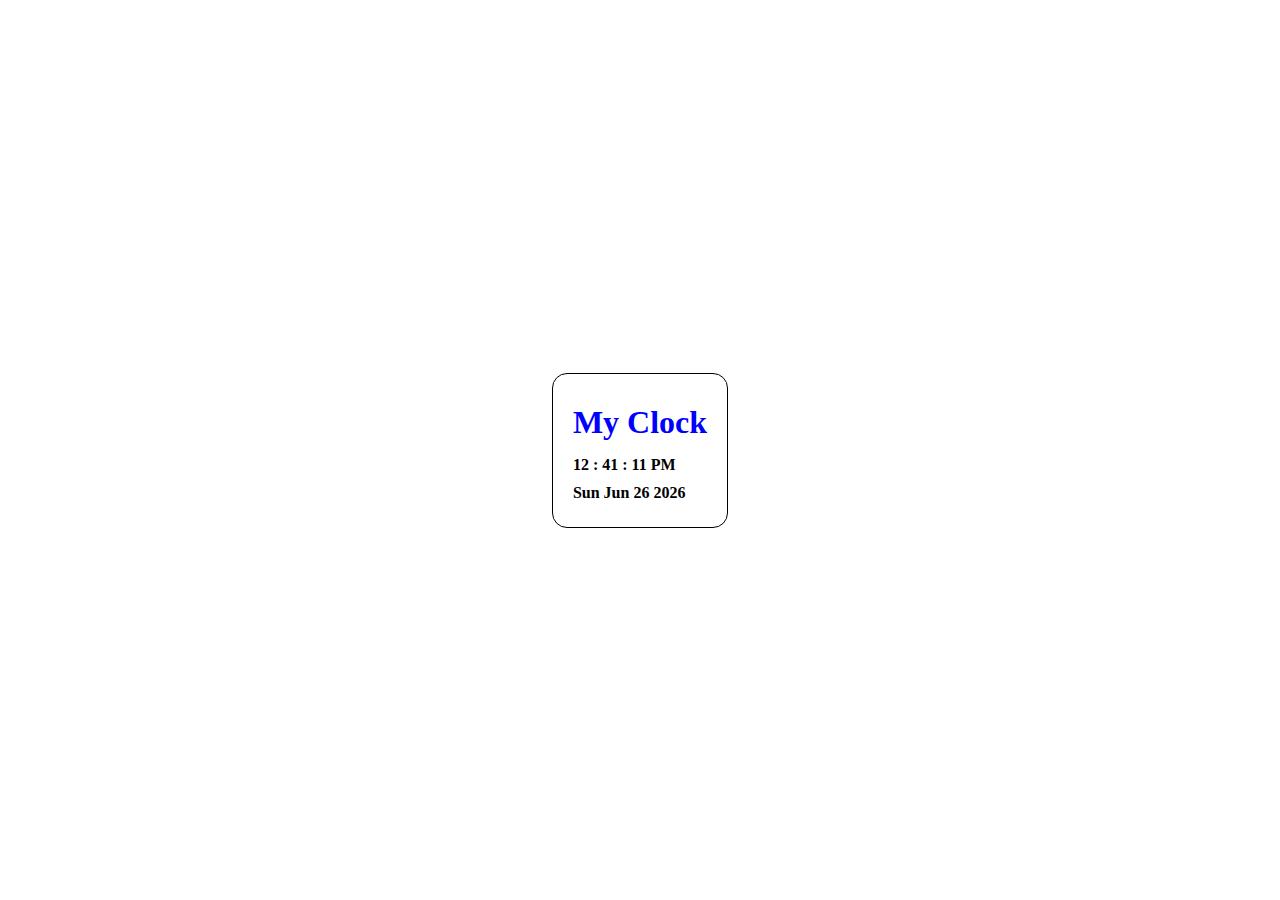
<file: ex3/index.html>
<!DOCTYPE html>
<html lang="en">
<head>
    <meta charset="UTF-8">
    <meta name="viewport" content="width=device-width, initial-scale=1.0">
    <title>Document</title>
    <link rel="stylesheet" href="./css/style.css">
</head>
<body>
    <div class="container">
        <h1>My Clock</h1>
        <div class="time">
            <span id="hour">0</span>
            <span id="minute">00</span>
            <span id="second">00</span>
            <span id="period">AM</span>
        </div>
        <div class="date">
            <span id="day">DD</span>
            <span id="month">MM</span>
            <span id="dnum">00</span>
            <span id="year">YY</span>
        </div>
    </div>
    <script>
        function updateClock(){
            var now = new Date() ;
            var dayname = ["Sun", "Mon", "Tue", "Wed", "Thu", "Fri", "Sat"]
            var monthname=["", "Jan", "Feb","Mar","Apr","May", "Jun", "Jul","Aug", "Sep","Oct", "Nov", "Dec"]

            var hours = now.getDate(); 
            hours = hours < 10 ? "0"+hours : hours;  
            var period = hours >= 12 ? "PM": "AM";
            hours = hours%12; 
            hours= hours = 0 ? hours : 12

            var minutes = now.getMinutes();
            minutes = minutes < 10 ? "0"+minutes : minutes;

            var seconds = now.getSeconds();
            seconds = seconds < 10 ? "0"+seconds : seconds;

            var daynum = now.getDate();
            daynum = daynum < 10 ? "0"+daynum : daynum;

          



            document.getElementById('hour').innerHTML = (hours);
            document.getElementById('minute').innerHTML = (now.getMinutes());
            document.getElementById('second').innerHTML = (seconds);
            document.getElementById('period').innerHTML = (period);
            document.getElementById('day').innerHTML = (dayname[now.getDay()]);
            document.getElementById('dnum').innerHTML = (daynum);
            document.getElementById('month').innerHTML = (monthname[now.getMonth()]);
            document.getElementById('year').innerHTML = (now.getFullYear());
        
        }
       
        setInterval(updateClock,1);
        updateClock();
        
    </script>
</body>
</html>
</file>
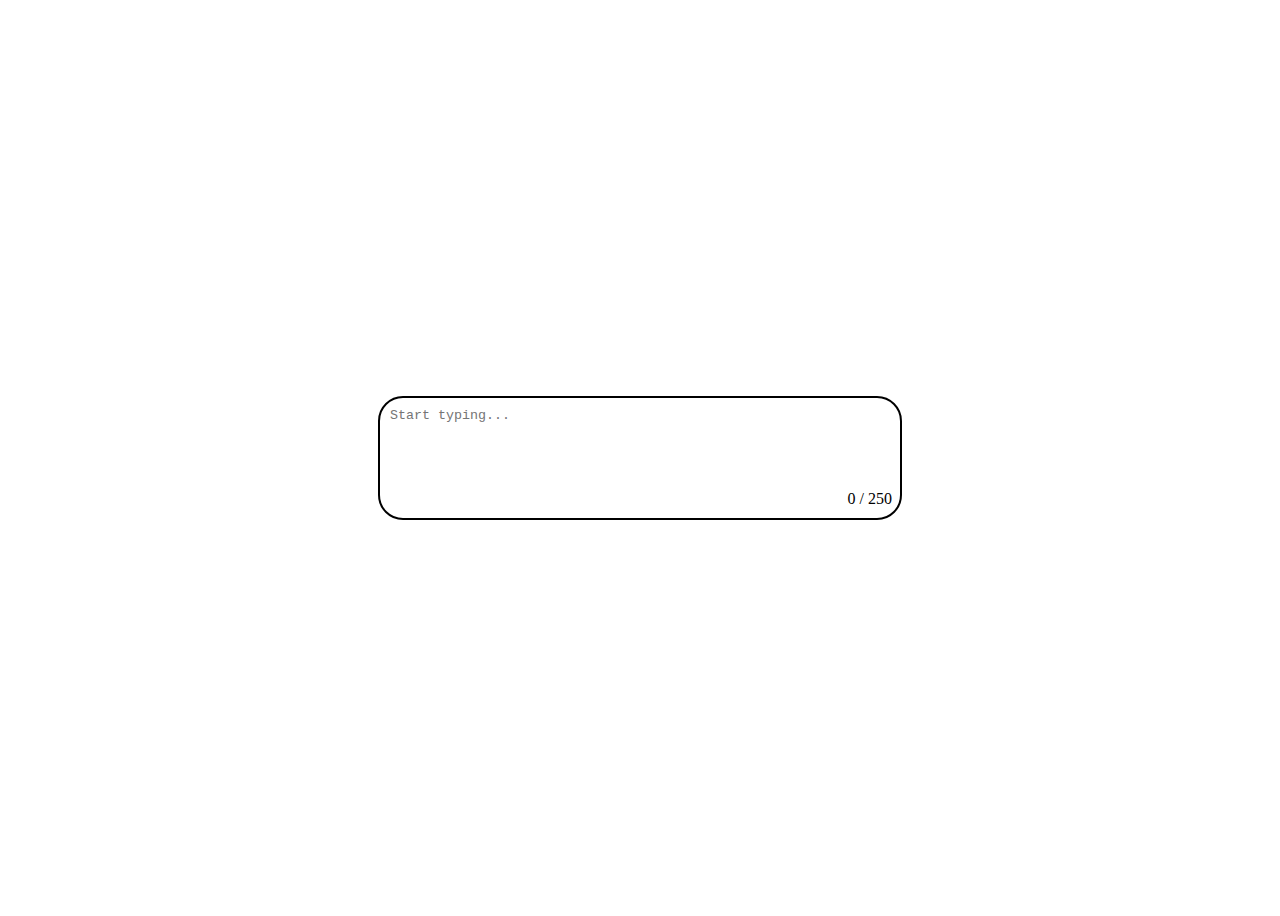
<file: ex4/index.html>
<!DOCTYPE html>
<html lang="en">
<head>
    <meta charset="UTF-8">
    <meta name="viewport" content="width=device-width, initial-scale=1.0">
    <title>Document</title>
    <link rel="stylesheet" href="style.css">
</head>
<body>
    <div class="container">
        <textarea id="mytextarea" placeholder="Start typing..."></textarea>
        <div id="charCount">0 / 250</div>
    </div>
    
    <script src="script.js">
        
    </script>
</body>
</html>
</file>
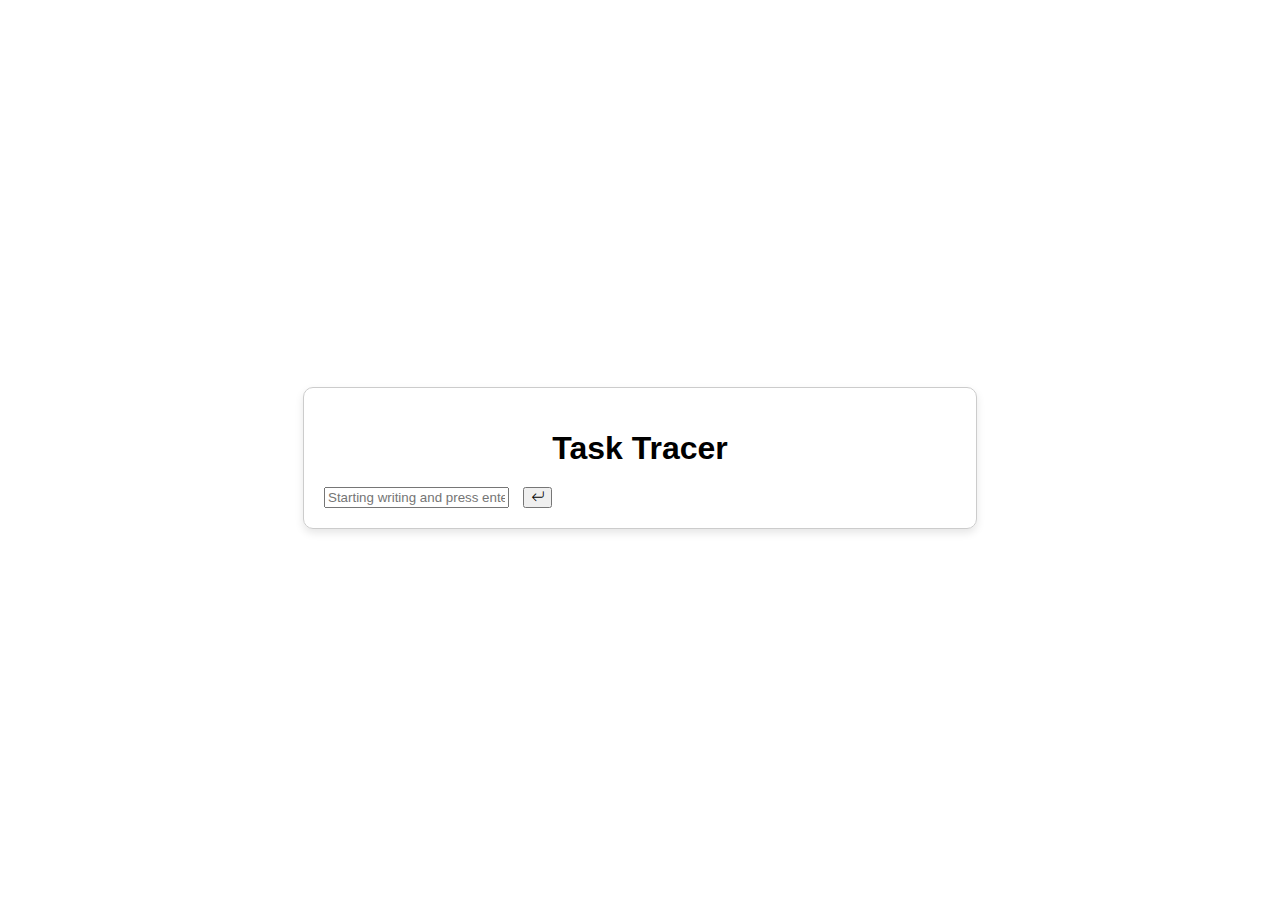
<file: ex5/index.html>
<!DOCTYPE html>
<html lang="en">
<head>
    <meta charset="UTF-8">
    <meta name="viewport" content="width=device-width, initial-scale=1.0">
    <title>Document</title>
    <link rel="stylesheet" href="style.css">
    <link href="https://cdn.jsdelivr.net/npm/bootstrap@5.0.2/dist/css/bootstrap.min.css" rel="stylesheet" integrity="sha384-EVSTQN3/azprG1Anm3QDgpJLIm9Nao0Yz1ztcQTwFspd3yD65VohhpuuCOmLASjC" crossorigin="anonymous">
    <link href="https://cdn.jsdelivr.net/npm/bootstrap-icons/font/bootstrap-icons.css" rel="stylesheet">

</head>
<body>
    <script src="https://cdn.jsdelivr.net/npm/@popperjs/core@2.9.2/dist/umd/popper.min.js" integrity="sha384-IQsoLXl5PILFhosVNubq5LC7Qb9DXgDA9i+tQ8Zj3iwWAwPtgFTxbJ8NT4GN1R8p" crossorigin="anonymous"></script>
    <script src="https://cdn.jsdelivr.net/npm/bootstrap@5.0.2/dist/js/bootstrap.min.js" integrity="sha384-cVKIPhGWiC2Al4u+LWgxfKTRIcfu0JTxR+EQDz/bgldoEyl4H0zUF0QKbrJ0EcQF" crossorigin="anonymous"></script>
    <div class="container">
        <h1>Task Tracer</h1>
        <div class="input-group mb-3">
            <input id="inputbox" type="text" class="form-control" placeholder="Starting writing and press enter to create task" aria-label="Recipient's username" aria-describedby="button-addon2">
            <button class="btn btn-dark" type="button"  onclick="addTask()"><i class="bi bi-arrow-return-left"></i></button>
        </div>
        <div id="list-group"  class="list-group">
            <!-- <label class="list-group-item">
              <input class="form-check-input me-1" type="checkbox" >
              
            </label> -->
        </div>
      
    </div>
    
    <script src="script.js"></script>

</body>
</html>
</file>
<file: ex3/css/style.css>
body{
    margin: 0;
    padding: 0;
    height: 100vh; 
    display: flex;
    justify-content: center;
}

.container{
    display: flex;
    flex-direction: column;
    justify-content: space-around;
    margin: auto auto ;
    padding: 20px;
    width: fit-content;
    border: 1px solid black;
    border-radius: 15px;

}
h1, .time, .date{
    font-weight: bold;
    display: block;
    margin: 5px 0;
    text-align: left;

}
.time span:not(:nth-last-child(2),:nth-last-child(1))::after{
    content: " :"
}
h1{
    text-align: left;
    padding: 0;
    margin: 10px 0;
    color: blue
}
</file>
<file: ex4/style.css>
body{
    display: flex;
    height: 100vh;
    justify-content: center;
}
.container{
    position: relative;
    width: fit-content;
    height: fit-content;
    margin: auto 0;
}
textarea{
    display: block;
    height: 100px;
    width: 500px;
    outline: none;
    padding: 10px;
    border-radius: 25px;
    border: 2px solid black;
    z-index: 2;
    resize: none;
    
}
#charCount{
    display: block;
    position: absolute;
    z-index: 1;
    right: 10px;
    margin-top: -30px;
}
</file>
<file: ex5/style.css>
body {
    display: flex;
    height: 100vh;
    justify-content: center;
    align-items: center;
    font-family: Arial, sans-serif;
}

.container {
    width: 50%;
    border: 1px solid #ccc;
    padding: 20px;
    border-radius: 10px;
    box-shadow: 0 4px 8px rgba(0, 0, 0, 0.1);
}

h1 {
    text-align: center;
    margin-bottom: 20px;
}

#list-group {
    padding-left: 0;
}

.list-group-item {
    display: flex;
    align-items: center;
    justify-content: space-between;
    padding: 10px;
    border: 1px solid #ddd;
    margin-bottom: 5px;
    border-radius: 5px;
    cursor: pointer;
}


.delete-btn {
    cursor: pointer;
    color: red;
}

.form-check-input {
    margin-right: 10px;
}

button {
    margin-left: 10px;
}
.list-group-item.checked{
    text-decoration: line-through; 
    color: #555;
    line-height: 0.5;
    
}
</file>
